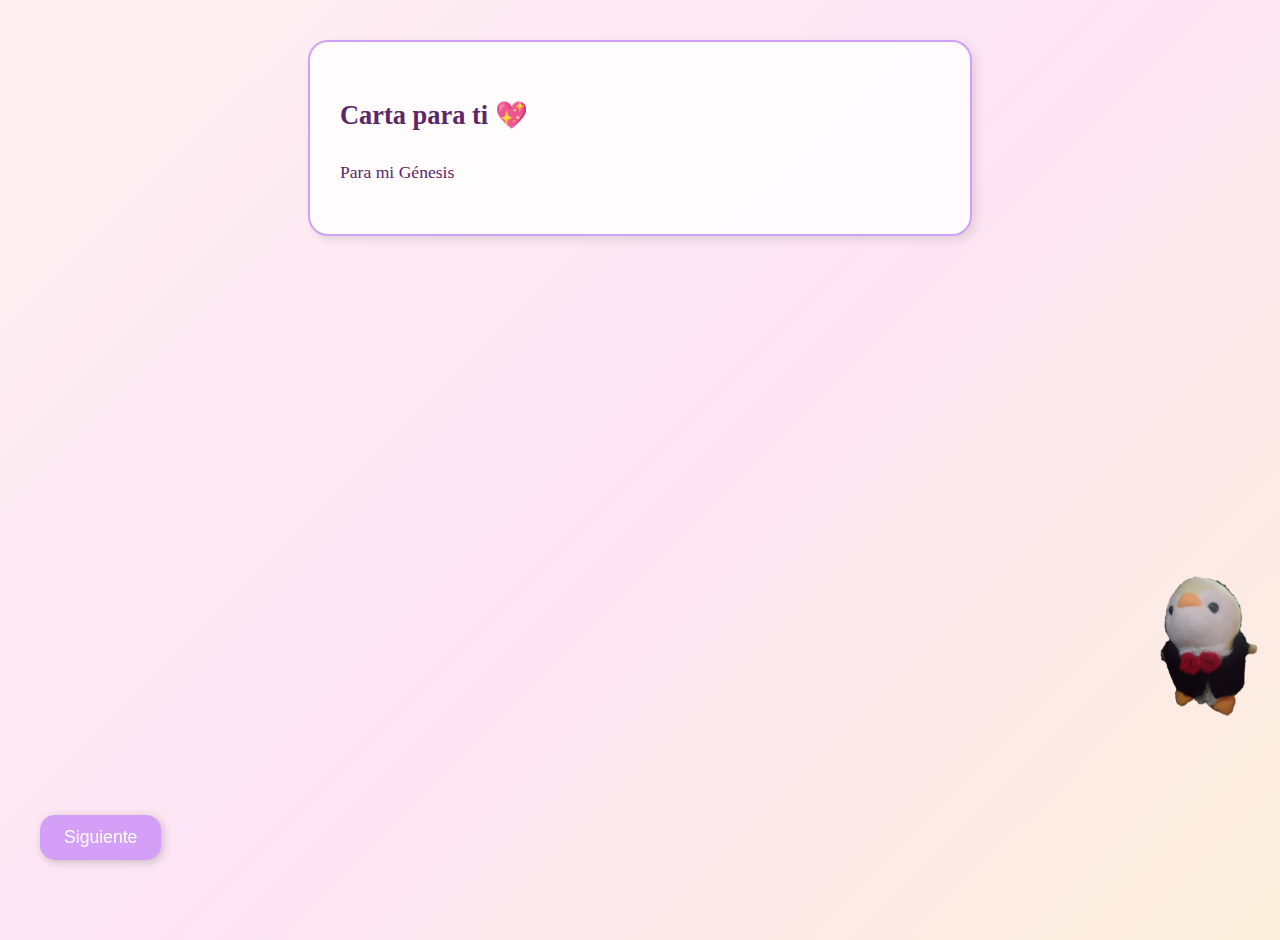
<file: seccion1.html>
<!DOCTYPE html>
<html lang="es">
<head>
  <meta charset="UTF-8" />
  <meta name="viewport" content="width=device-width, initial-scale=1.0"/>
  <title>Carta para ti 💌</title>
  <link rel="stylesheet" href="style1.css">

</head>
<body>
  <img src="img/pollo.png" alt="Pollo" class="pollo">

  <div class="carta-contenedor">
    <h2>Carta para ti 💖</h2>
    <p id="texto-carta"></p>
  </div>

  <button onclick="irASiguiente()" class="boton-comenzar">Siguiente</button>

  <script src="script.js"></script>
  <script>
    const texto = `Para mi Génesis para mi amor...


    Empezamos como 2 desconocidos que se ayudaban entre si, tu con caratulas, yo con tus trabajos de programación.
    Pero poco a poco, esos pequeños gestos se convirtieron en algo más grande.
    Dios nos puso juntos en la agencia nuestras pasantias para conocernos mejor, conoci mas a una mujer increible, su personalidad la que me enamoró, su risa que me alegraba el día, y su forma de ser que me atrapo como no amarte? Como no amarte génesis tu corazón tan grande, tu bondad, tu dulzura, tus bromas, incluso tu forma de caminar jajaja miraba a una pequeña caminar enojada aveces cuando la hacia enojar, pero eso me encanta, me encanta todo de ti, y no podía dejar de pensar en ti amor, en tutorias cuando fui por ti a verte y se me desvio la mano jaja perdon, fuimos a comprar para la comida de tu casa me sentia tan feliz me decias amor cada 2s me llenaba de felicidad y prometimos amor y esta promesa ya fue con besito tocar toda esa fila de timbres

    Desde que llegaste a mi vida, todo cambió. 
    Cada momento contigo es un regalo, cada sonrisa tuya es mi motor, y cada día que pasa me convenzo más de lo mucho que te amo 💕.

    Gracias por ser tú, por cada risa, por cada abrazo, y por hacerme tan feliz 🥹.

    Siempre tuyo,
    Daniel 🐧`;

    let i = 0;
    const velocidad = 50; // velocidad de escritura

    function escribir() {
      if (i < texto.length) {
        document.getElementById("texto-carta").innerHTML += texto.charAt(i);
        i++;
        setTimeout(escribir, velocidad);
      }
    }

    escribir();
  </script>
</body>
</html>
</file>
<file: style1.css>
body {
  margin: 0;
  font-family: 'Comic Sans MS', cursive;
  background: linear-gradient(135deg, #fff1f1, #fce4f4, #fcefdc);
  min-height: 100vh;
  overflow-x: hidden;
  padding: 20px;
  position: relative;
}

/* Pollo reposicionado a la derecha */
.pollo {
  position: fixed;
  bottom: 170px;
  right: 20px;
  width: 120px;
  animation: flotar 3s ease-in-out infinite;
  z-index: 0;
}

@keyframes flotar {
  0%, 100% { transform: translateY(0); }
  50% { transform: translateY(-10px); }
}

.carta-contenedor {
  background: rgba(255, 255, 255, 0.85);
  border: 2px solid #cfa1f4;
  border-radius: 20px;
  padding: 30px;
  max-width: 600px;
  margin: 20px auto;
  box-shadow: 4px 4px 10px rgba(0,0,0,0.1);
  z-index: 1;
  font-size: 1.1rem;
  line-height: 1.6;
  color: #5c2768;
  font-family: 'Georgia', serif;
  animation: aparecer 1s ease-in-out;
}

@keyframes aparecer {
  from { opacity: 0; transform: translateY(20px); }
  to { opacity: 1; transform: translateY(0); }
}

.boton-comenzar {
  position: fixed;
  bottom: 40px;
  left: 40px;
  background-color: #d39ff7;
  color: white;
  border: none;
  padding: 12px 24px;
  border-radius: 15px;
  font-size: 1.1rem;
  cursor: pointer;
  box-shadow: 2px 2px 8px rgba(0,0,0,0.2);
  transition: transform 0.2s ease;
  z-index: 2;
}

.boton-comenzar:hover {
  transform: scale(1.08);
}
</file>
